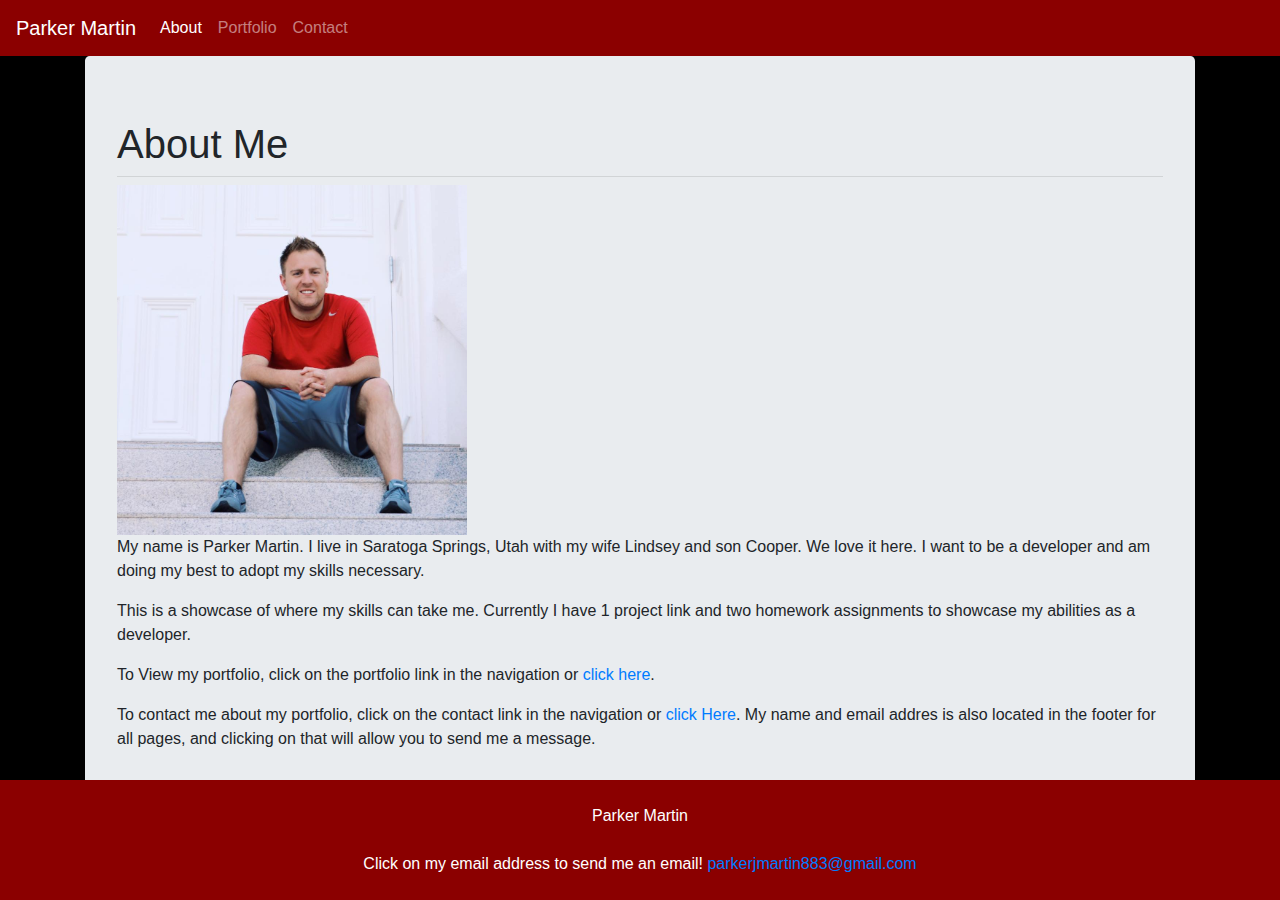
<file: index.html>
<!DOCTYPE html>
<html>
    <head>
        <meta charset="utf-8">
        <title></title>
        <link rel="stylesheet" href="https://maxcdn.bootstrapcdn.com/bootstrap/4.0.0/css/bootstrap.min.css">
        <link rel="stylesheet" href="style.css">
    </head>
    <body>
            <nav class="navbar navbar-expand-lg navbar-dark" style="background-color: darkred">
            <a class="navbar-brand" href="index.html">Parker Martin</a>
            <button class="navbar-toggler" type="button" data-toggle="collapse" data-target="#navbarNavAltMarkup" aria-controls="navbarNavAltMarkup" aria-expanded="false" aria-label="Toggle navigation">
              <span class="navbar-toggler-icon"></span>
            </button>
            <div class="collapse navbar-collapse" id="navbarNavAltMarkup">
              <div class="navbar-nav">
                <a class="nav-item nav-link active" href="index.html">About <span class="sr-only">(current)</span></a>
                <a class="nav-item nav-link" href="portfolio.html">Portfolio</a>
                <a class="nav-item nav-link" href="contact.html">Contact</a>
              </div>
              <div class="dropdown-menu" aria-labelledby="navbarDropdown">
                <a class="dropdown-item" href="index.html">About</a>
                <a class="dropdown-item" href="portfolio.html">Portfolio</a>
                <a class="dropdown-item" href="contact.html">Contact</a>
            </div>
        </nav>
      </div>
        <div class="container">
          <div class="row">
            <div class="col-xl-12">
              <div class="jumbotron">
                <h1 class="display 2">About Me</h1>
                  <hr class="my-2">
                  <img src="ParkerMartin.jpg" alt="Parker">
                    <p>My name is Parker Martin. I live in Saratoga Springs, Utah with my wife Lindsey and son Cooper. We love it here. I want to be a developer and am doing my best to adopt my skills necessary.</p>
                    <p>This is a showcase of where my skills can take me. Currently I have 1 project link and two homework assignments to showcase my abilities as a developer.
                    </p>
                    <p>To View my portfolio, click on the portfolio link in the navigation or <a href="portfolio.html">click here</a>.</p>
                    <p>To contact me about my portfolio, click on the contact link in the navigation or <a href="contact.html">click Here</a>. My name and email addres is also located in the footer for all pages, and clicking on that will allow you to send me a message.</p>

              </div>

            </div>
          </div>


        </div>
      <footer>
        <br />
        Parker Martin
        <br />
        <br />
        Click on my email address to send me an email! 
        <a href="mailto:parkerjmartin883@gmail.com">parkerjmartin883@gmail.com</a>
        <br /><br />
      </footer>
      <script src="https://code.jquery.com/jquery-3.4.1.slim.min.js" integrity="sha384-J6qa4849blE2+poT4WnyKhv5vZF5SrPo0iEjwBvKU7imGFAV0wwj1yYfoRSJoZ+n" crossorigin="anonymous"></script>
      <script src="https://cdn.jsdelivr.net/npm/popper.js@1.16.0/dist/umd/popper.min.js" integrity="sha384-Q6E9RHvbIyZFJoft+2mJbHaEWldlvI9IOYy5n3zV9zzTtmI3UksdQRVvoxMfooAo" crossorigin="anonymous"></script>
      <script src="https://stackpath.bootstrapcdn.com/bootstrap/4.4.1/js/bootstrap.min.js" integrity="sha384-wfSDF2E50Y2D1uUdj0O3uMBJnjuUD4Ih7YwaYd1iqfktj0Uod8GCExl3Og8ifwB6" crossorigin="anonymous"></script>

    </body>

</html>
</file>
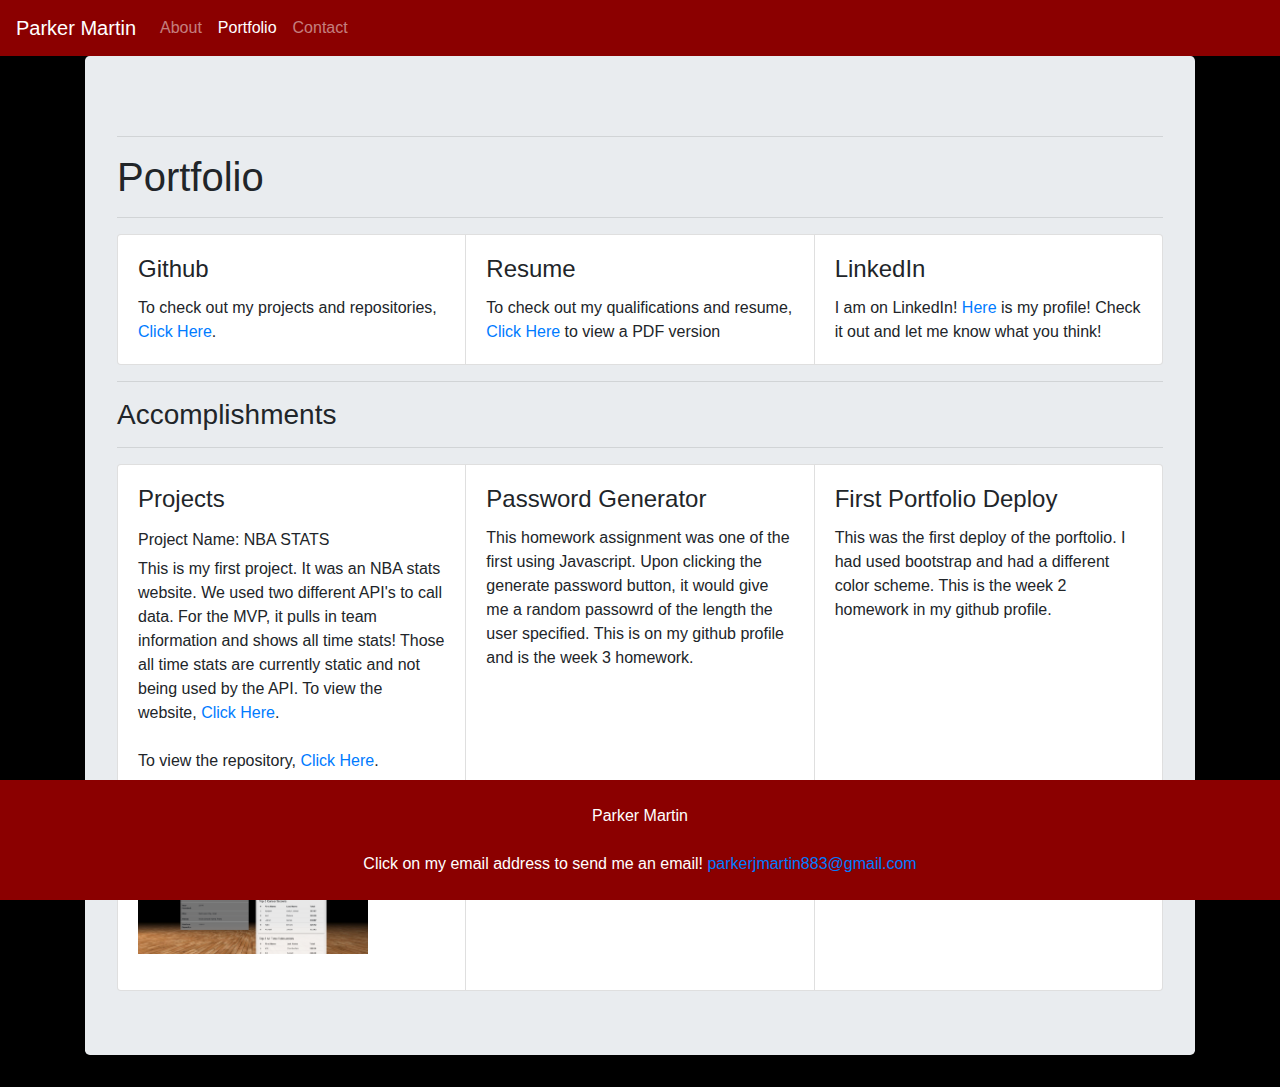
<file: portfolio.html>
<!DOCTYPE html>
<html>
   <head>
      <meta charset="utf-8">
      <title></title>
      <link rel="stylesheet" href="https://maxcdn.bootstrapcdn.com/bootstrap/4.0.0/css/bootstrap.min.css">
      <link rel="stylesheet" href="style.css">
   </head>
   <body>
      <nav class="navbar navbar-expand-lg navbar-dark" style="background-color: darkred">
         <a class="navbar-brand" href="index.html">Parker Martin</a>
         <button class="navbar-toggler" type="button" data-toggle="collapse" data-target="#navbarNavAltMarkup" aria-controls="navbarNavAltMarkup" aria-expanded="false" aria-label="Toggle navigation">
         <span class="navbar-toggler-icon"></span>
         </button>
         <div class="collapse navbar-collapse" id="navbarNavAltMarkup">
            <div class="navbar-nav">
               <a class="nav-item nav-link" href="index.html">About</a>
               <a class="nav-item nav-link active" href="portfolio.html">Portfolio<span class="sr-only">(current)</span></a>
               <a class="nav-item nav-link" href="contact.html">Contact</a>
            </div>
            <div class="dropdown-menu" aria-labelledby="navbarDropdown">
               <a class="dropdown-item" href="index.html">About</a>
               <a class="dropdown-item" href="portfolio.html">Portfolio</a>
               <a class="dropdown-item" href="contact.html">Contact</a>
            </div>
         </div>
      </nav>
      <div class="container">
         <div class="row">
            <div class="col-xl-12">
               <div class="jumbotron">
                  <hr>
                  <h1>Portfolio</h1>
                  <hr>
                  <div class="card-group">
                     <div class="card">
                       <div class="card-body">
                         <h4 class="card-title">Github</h4>
                         <p class="card-text">To check out my projects and repositories, <a href="https://github.com/pmarti9">Click Here</a>.</p>
                  
                       </div>
                     </div>
                     <div class="card">
                       <div class="card-body">
                         <h4 class="card-title">Resume</h4>
                         <p class="card-text">To check out my qualifications and resume, <a href="ParkerResume.docx.pdf" target="blank">Click Here</a> to view a PDF version</p>
                       </div>
                     </div>
                     <div class="card">
                       <div class="card-body">
                         <h4 class="card-title">LinkedIn</h4>
                         <p class="card-text">I am on LinkedIn! <a href="https://www.linkedin.com/in/parker-martin-a5361147/">Here</a> is my profile! Check it out and let me know what you think!</p>
                       </div>
                     </div>
                   </div>
                   <hr>
                   <h3>Accomplishments</h3>
                   <hr>
                   <div class="card-group">
                     <div class="card">
                       <div class="card-body">
                         <h4 class="card-title">Projects</h4>
                         <p class="card-text">
                            <h6>Project Name: NBA STATS</h6>
                            This is my first project. It was an NBA stats website. We used two different API's to call data. For the MVP, it pulls in team information and shows all time stats! Those all time stats are currently static and not being used by the API. To view the website, <a href="https://swhorne.github.io/Project_G.O.A.T/">Click Here</a>.
                           <br>
                        <br>To view the repository, <a href="https://github.com/SWHorne/Project_G.O.A.T">Click Here</a>.
                        <br><br>
                        Here is an image of the deployed application!
                        <img class=proj1img src="./Project1Screenshot.png" alt="Project1Screenshot">
                     </p>
                  
                       </div>
                     </div>
                     <div class="card">
                       <div class="card-body">
                         <h4 class="card-title">Password Generator</h4>
                         <p class="card-text">This homework assignment was one of the first using Javascript. Upon clicking the generate password button, it would give me a random passowrd of the length the user specified. This is on my github profile and is the week 3 homework.</p>
                       </div>
                     </div>
                     <div class="card">
                       <div class="card-body">
                         <h4 class="card-title">First Portfolio Deploy</h4>
                         <p class="card-text">This was the first deploy of the porftolio. I had used bootstrap and had a different color scheme. This is the week 2 homework in my github profile.</p>
                       </div>
                     </div>
                   </div>
               </div>
            </div>
         </div>
      </div>
      <footer>
         <br />
         Parker Martin
         <br />
         <br />
         Click on my email address to send me an email! <a href="mailto:parkerjmartin883@gmail.com">parkerjmartin883@gmail.com</a>
         <br /><br />
      </footer>
      <script src="https://code.jquery.com/jquery-3.4.1.slim.min.js" integrity="sha384-J6qa4849blE2+poT4WnyKhv5vZF5SrPo0iEjwBvKU7imGFAV0wwj1yYfoRSJoZ+n" crossorigin="anonymous"></script>
      <script src="https://cdn.jsdelivr.net/npm/popper.js@1.16.0/dist/umd/popper.min.js" integrity="sha384-Q6E9RHvbIyZFJoft+2mJbHaEWldlvI9IOYy5n3zV9zzTtmI3UksdQRVvoxMfooAo" crossorigin="anonymous"></script>
      <script src="https://stackpath.bootstrapcdn.com/bootstrap/4.4.1/js/bootstrap.min.js" integrity="sha384-wfSDF2E50Y2D1uUdj0O3uMBJnjuUD4Ih7YwaYd1iqfktj0Uod8GCExl3Og8ifwB6" crossorigin="anonymous"></script>
   </body>
</html>
</file>
<file: style.css>
img {
   max-width: 350px;
   max-height: 350px;
}
body {
    background-color: black;
}
footer {
    position: fixed;
    background-color: darkred;
    text-align: center;
        left: 0;
        bottom: 0;
        width: 100%;
        color: white;
        text-align: center;
}
.proj1img {
    width: 75%;
}
/* @media screen and (max-width: 768px){
body {
    background-color: darkred;
    color: black;
}; */
/* .jumbotron{
    background-color: black;
};
.card-group{
    background-color: black;
}
.card-title{
    background-color: black;
}
.cardbody {
    background-color: black;
}
.card-text{
    background-color: black;
}*/
</file>
